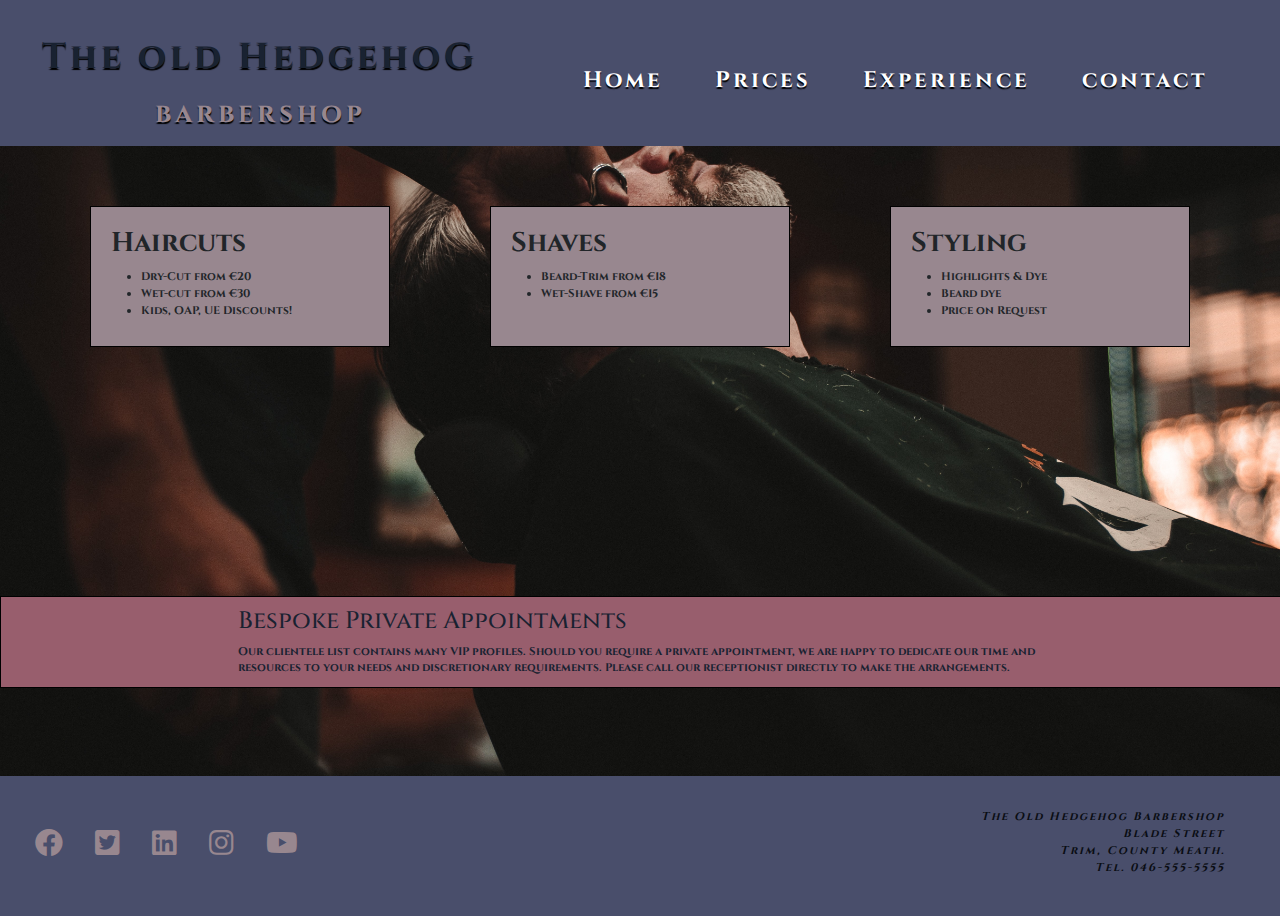
<file: prices.html>
<!DOCTYPE html>
<html lang="en">
  <head>
    <meta charset="UTF-8" />
    <meta name="viewport" content="width=device-width, initial-scale=1.0" />

    <meta name="viewport" content="width=device-width, initial-scale=1.0" />
    <meta http-equiv="X-UA-Compatible" content="ie=edge" />
    <link
      rel="stylesheet"
      href="https://maxcdn.bootstrapcdn.com/bootstrap/4.3.1/css/bootstrap.min.css"
      type="text/css"
    />
    <link
      rel="stylesheet"
      href="https://cdnjs.cloudflare.com/ajax/libs/font-awesome/5.14.0/css/all.min.css"
    />
    <link rel="stylesheet" href="assets/css/style.css" />
    <title>Old Hedgehog Barbershop</title>
  </head>

  <body>
    <div class="container-fluid">
      <div class="row logo-container">
        <div class="col-6 col-sm-5 logo-box">
          <span class="hedgehog">The old HedgehoG</span>
          <br />
          <span class="shop"> barbershop</span>
        </div>

        <div class="col-6 col-sm-7 navigation-header">
          <nav>
            <input id="nav" type="checkbox" class="hidden" />
            <label for="nav" class="nav-btn">
              <i></i>
              <i></i>
              <i></i>
            </label>

            <div class="nav-wrapper">
              <ul>
                <li><a href="index.html">Home</a></li>
                <li><a href="prices.html">Prices</a></li>
                <li><a href="about.html">Experience</a></li>
                <li><a href="contact.html">contact</a></li>
              </ul>
            </div>
          </nav>
        </div>
      </div>
    </div>

    <div class="container-fluid prices-image">
      <div class="row justify-content-around price-container">
            <div class="col-3 price1"> 
                <h3>Haircuts</h3>
                <ul>
                <li>Dry-Cut from €20</li>
                <li>Wet-cut from €30</li>
                <li> Kids, OAP, UE Discounts!</li>
                </ul>
            </div>
        
            <div class="col-3 price2"> 
                <h3>Shaves</h3>
                <ul>
                <li>Beard-Trim from €18</li>
                <li>Wet-Shave from €15</li>
                </ul>
            </div>

            <div class="col-3 price3"> 
                <h3>Styling</h3>
                <ul>
                <li>Highlights & Dye</li>
                <li>Beard dye</li>
                <li>Price on Request</li>
                
                </ul>
            </div>
        </div>

        <div class="row price4">
        <div class="col-2"></div>

        <div class="col-8 ">
        
        <h4>Bespoke Private Appointments</h4>
        <span>Our clientele list contains many VIP profiles. Should you require a private appointment, we are happy to dedicate our time and resources to your needs and discretionary requirements. Please call our receptionist directly to make the arrangements. </span> 
        </div>
         <div class="col-2"></div>
        
        </div>

    </div>



    <footer class="container-fluid">
      <div class="row ftr-box">
        <div class="col-md-6 col-12 social list-container">
          <ul class="list-inline social-icons">
            <li class="list-inline-item">
              <a target="_blank" href="http://facebook.com">
                <i class="fab fa-facebook" aria-hidden="true"> </i>
                <span class="sr-only">Facebook</span>
              </a>
            </li>
            <li class="list-inline-item">
              <a target="_blank" href="twitter.com">
                <i class="fab fa-twitter-square" aria-hidden="true"></i>
                <span class="sr-only">Twitter</span>
              </a>
            </li>
            <li class="list-inline-item">
              <a target="_blank" href="linkedin.com">
                <i class="fab fa-linkedin" aria-hidden="true"></i>
                <span class="sr-only">LinkedIn</span>
              </a>
            </li>
            <li class="list-inline-item">
              <a target="_blank" href="instagram.com">
                <i class="fab fa-instagram" aria-hidden="true"></i>
                <span class="sr-only">Instagram</span>
              </a>
            </li>
            <li class="list-inline-item">
              <a target="_blank" href="youtube.com">
                <i class="fab fa-youtube" aria-hidden="true"></i>
                <span class="sr-only">YouTube</span>
              </a>
            </li>
          </ul>
        </div>
   


      <div class="col-md-6 col-12 address">
            <ul>
            <li>The Old Hedgehog Barbershop</li>
             <li>Blade Street</li>
              <li>Trim, County Meath.</li>
               <li>Tel. 046-555-5555</li>
            </ul>
       </div>
      </div>
    </footer>
  </body>
</html>
</file>
<file: assets/css/style.css>
@import url('https://fonts.googleapis.com/css2?family=Cinzel&family=Roboto&display=swap');

/* colors : mid: #494E6B ; neutral: #98878F ; contrast: #985E6D ;  dark: #192231 */ 

body{  
    padding: 0;
    margin: 0;
    box-sizing: border-box;
    min-height: 70vh;
    background-color: #494E6B;
}

/*---------------------------------------------------------------->>>>  LOGO */

.logo-container {
    display: flex;
    width: 100%;
}

.logo-box {
    font-family: "Cinzel", sans-serif;
    font-size: 4vh;
    font-weight: bold;
    letter-spacing: 4px;
    text-align: center;
    margin-top: 30px;
    text-shadow: 0 2px 1px #000;
}

.hedgehog {
    color: #192231;
    text-align: center;
}

.shop {
    color: #98878F;
    font-size: 3vh;
}


/*---------------------------------------------------------->>>>  NAVIGATION */
.navigation-header {
    padding-top: 15px;
}
 
nav .nav-wrapper ul li a {
    float: right;
    text-decoration: none;
    list-style: none;
}

.nav-wrapper ul li a:hover{
    color: #98878F; 
    opacity: 0.7;
    transition: 1s;
    text-shadow: 2px 4px 8px #000;
}

nav ul {
    float: right;
}

nav ul li {
    display: inline-block;
   padding: 25px 0;
}



nav ul li:not(:first-child){
    margin-left: 48px;
    }

    nav ul li:last-child{
    margin-right: 28px;
    }

nav ul li a {
    display: inline-block;
    color: #fff;
    font-family: "Cinzel", sans-serif;
    font-size: 2.5vh;
    font-weight: bold;
    letter-spacing: 3px;
    text-shadow: 0 2px 1px #000;
}




/*----------------------------------------------------------------------*/
/*------------------------------------------------NAVIGATION-BAR-Media Query*/



@media screen and (max-width: 993px) {
    nav {
        padding: 10px 10px;
    }
    .logo
    {
        padding: 20px 15px;
    }
    .logo-title {
        font-size: 55px;
    }
     .logo-title-strong {
        font-size: 70px;
    }
nav ul li{
    padding: 12px 5px;
}

.nav-wrapper {
        position: fixed;
        top: 0;
        left: 0;
        width: 100%;
        height: 100%;
        background: #192231;
        z-index: -1;
        opacity: 0;
        transition: all 0.2s ease;
    }        

.nav-wrapper ul{
         position: absolute;
         top: 30%;
         transform: translateY(-50%);
        }


     
.nav-wrapper ul li {
        display: block;
        width: 100%;
        float: none;
        text-align: right;
        margin-bottom: 10px;
    }
/*-------------------------------------------------------------------------*/
/*--------------------------------------------------------Drop-down Sequence*/

    .nav-wrapper ul li:nth-child(1) a {
        transition-delay: 0.3s;
    }

    .nav-wrapper ul li:nth-child(2) a {
        transition-delay: 0.4s;
    }

    .nav-wrapper ul li:nth-child(3) a {
        transition-delay: 0.5s;
    }

    .nav-wrapper ul li:nth-child(4) a {
        transition-delay: 0.6s;
    }

   nav ul li:not(:first-child){
    margin-left: 0;
   }    

.nav-wrapper ul li a {
    padding: 10px 22px;
    color: #FFF;
    font-weight: 14px;
    letter-spacing: 1.2px;
    opacity: 0;
    transform: translateX(-20px);
    transition: all 0.2s ease;
}

.nav-btn {
        position: fixed;
        right: 10px;
        top: 10px;
        width: 48px;
        height: 48px;
        display: block;
        cursor: pointer;
        z-index: 9999;
        border-radius: 50%;
}

    .nav-btn i {
        display: block;
        width: 40px;
        height: 3px;
        background: #985E6D;
        border-radius: 2px;
        margin-left: 5px;
    }

    .nav-btn i:nth-child(1){
        margin-top: 24px;
    }
    .nav-btn i:nth-child(2){
        margin-top: 4px;
        opacity: 1;
    }
    .nav-btn i:nth-child(3){
        margin-top: 4px;
    }

}
/*-------------------------------------------------------------------------*/
/*----------------------------------------------------------BurgerIcon setting*/


#nav:checked + .nav-btn{
    transform: rotate(45deg);
}

#nav:checked + .nav-btn i{
    background: #985E6D;
    transition: all 0.2s ease;
}

#nav:checked + .nav-btn i:nth-child(1) {
    transform: translateY(7px) rotate(180deg);
}
#nav:checked + .nav-btn i:nth-child(2) {
    opacity:0;
}
#nav:checked + .nav-btn i:nth-child(3) {
    transform: translateY(-7px) rotate(90deg);
}

#nav:checked ~ .nav-wrapper {
    z-index: 9990;
    opacity: 1;
}

#nav:checked ~ .nav-wrapper ul li a {
    opacity: 1;
    transform: translateX(0);
}

.hidden {
    display: none;
}



/*-------------------------------------------------------------------------*/
/*----------------------------------------------------------INDEX.HTML*/



.hero-image {
    background: url("../image/barbershop.jpg");
    position: relative;
    height: 70vh;
    background-repeat: no-repeat;
    background-size: cover;
    transition: all 3s ease-in-out;
    background-position: center;
    padding-top: 20px;
    overflow: hidden;

}

.front-box{
    display: flex;
    justify-content: center;
    align-items: center;
}

.hero-text {
    position: absolute;
    top: 60%;
    left: 50%;
    transform: translate(-50%, -50%);
    text-align: center;
    color: #fff;
    font-weight: 600;
    font-family: "Cinzel", sans-serif;
    text-transform: uppercase;
}

.hero-text .intro-text { 
    font-size: 3vh;
    letter-spacing: 5px;
    text-shadow: 2px 2px 1px #000;
    border: 2px solid #fff;
    padding: 5px 15px;
    display: inline-block;
}

.hero-text .intro-desc {
    margin: 25px;
    display: flex;
    flex-direction: column;
    font-size: 2vh;
    text-shadow: 1px 1px 1px #000;
    letter-spacing: 3px;
}

.book-btn {
    color: #fff;
    padding: 10px 15px 6px 15px;
    font-size: 2vh;
    text-decoration: none;
    letter-spacing: 2px;
    background: #494E6B;
    border: 1px solid #000;
   }

.book-btn:hover {
    background-color: #494E6B;
     text-decoration: none;
}

.hero-text a:hover {
    color: silver;
}

.book-btn:active {
  background-color: rgb(37, 40, 53);
  box-shadow: 1px 4px rgb(41, 1, 1);
  transform: translateY(4px);
}

/*-------------------------------------------------------------------------*/
/*----------------------------------------------------------PRICES.HTML */

.prices-image {
     background: rgba(96,150,179, 0.54) url("../image/prices.jpg");
    position: relative;
    height: 70vh;
    width: 100%;
    background-repeat: no-repeat;
    background-size: cover;
    transition: all 3s ease-in-out;
    background-position: center;
    padding-top: 20px;
    overflow: hidden;
}

.price-container {
    padding: 40px;
    
}

.price1 {
    background-color: #98878f;
    font-family: "Cinzel", sans-serif;
    font-size: 1.25vh;
    min-width: 20%;
    padding: 10px;
    font-weight: bold;
    border: 1px solid #000;
}

.price1 h3 {
    font-weight: bold;
    font-size: 3vh;
    margin: 10px;
   
}

.price2 {
    background-color: #98878F;
    font-family: "Cinzel", sans-serif;
    font-size: 1.25vh;
    min-width: 20%;
    padding: 10px;
    font-weight: bold;
    border: 1px solid #000;
}

.price2 h3 {
    font-weight: bold;
    font-size: 3vh;
    margin: 10px;
}


.price3 {
    background-color: #98878F;
    font-family: "Cinzel", sans-serif;
    font-size: 1.25vh;
    min-width: 20%;
    padding: 10px;
    font-weight: bold;
    border: 1px solid #000;
}

.price3 h3 {
    font-weight: bold;
    font-size: 3vh;
    margin: 10px
}

.price4 {
    position: absolute;
    top: 450px;
    background-color: #985E6D;
    font-family: "Cinzel", sans-serif;
    font-size: 1.25vh;
    min-width: 100%;
    padding: 10px;
    font-weight: bold;
    border: 1px solid #000;
    color: #192231;
}

.price4 h3 {
    font-weight: bold;
    font-size: 2.5vh;
    margin: 10px;

}
/*-------------------------------------------------------------------------*/
/*----------------------------------------------------------FOOTER AREA */
.ftr-box {
  position: relative;
  height: 140px;
  bottom: 0;
  align-items: center;
  justify-content: center;
  padding-top: 10px; 
}

.social-icons{
margin-left: 20px;
} 

.social-icons i {
   font-size: 28px;
   color:#98878f;
   text-decoration: none; 
   line-height: 2;
   letter-spacing: 20px;
   align-content: center;
   text-align: justify;
   
}

.social-icons a:hover{
    transition: ease;
    opacity: 0.5;
    transition-duration: 1s;
    -moz-transition: ease 1s;
    -webkit-transition: ease 1s;
    -o-transition: ease 1s;
}

.social-icons a{
    text-decoration: none;
}

.ftr-box .address {
    font-family: "Cinzel", sans-serif;
    color: #98878f;
    text-align: right;
}

.ftr-box .address ul {
    color: #0a0d13;
    font-weight: bold;
    margin-right: 20px;
}

.ftr-box .address ul li {
    list-style: none;
    font-style: italic;
    letter-spacing: 2px;
    margin-right: 20px;
    font-size: 1.25vh;
   
}

/*-------------------------------------------------------------------------*/
/*-------------------------------------------------------GENERAL MEDIA QUERY */


@media screen and (max-width: 400px) {

    .logo-box {
    font-size: 2.5vh;
    letter-spacing: 3px;
    text-align: center;
    margin-top: 20px;
    text-shadow: 0 1px 1px #000;
    }

.ftr-box {
    height: 100px;
    margin: 0;
    padding-top: 2px;
}

.ftr-box .social {
        display: flex;
        align-items: center;
        justify-content: center;
}


.ftr-box .address ul {
    padding-left: 0;
    margin-right: 0;
}

.ftr-box .address ul li {
    font-size: 8px;
}

.ftr-box .address {
    text-align: center;
    text-justify: center;
    font-style: normal;
}

.social .social-icons {
    margin: 0px;
    align-items: center;
    justify-content: center;
}
.social-icons i {
   font-size: 16px;
   align-content: center;
   text-align: center;
   text-justify: center;   
}




}
</file>
